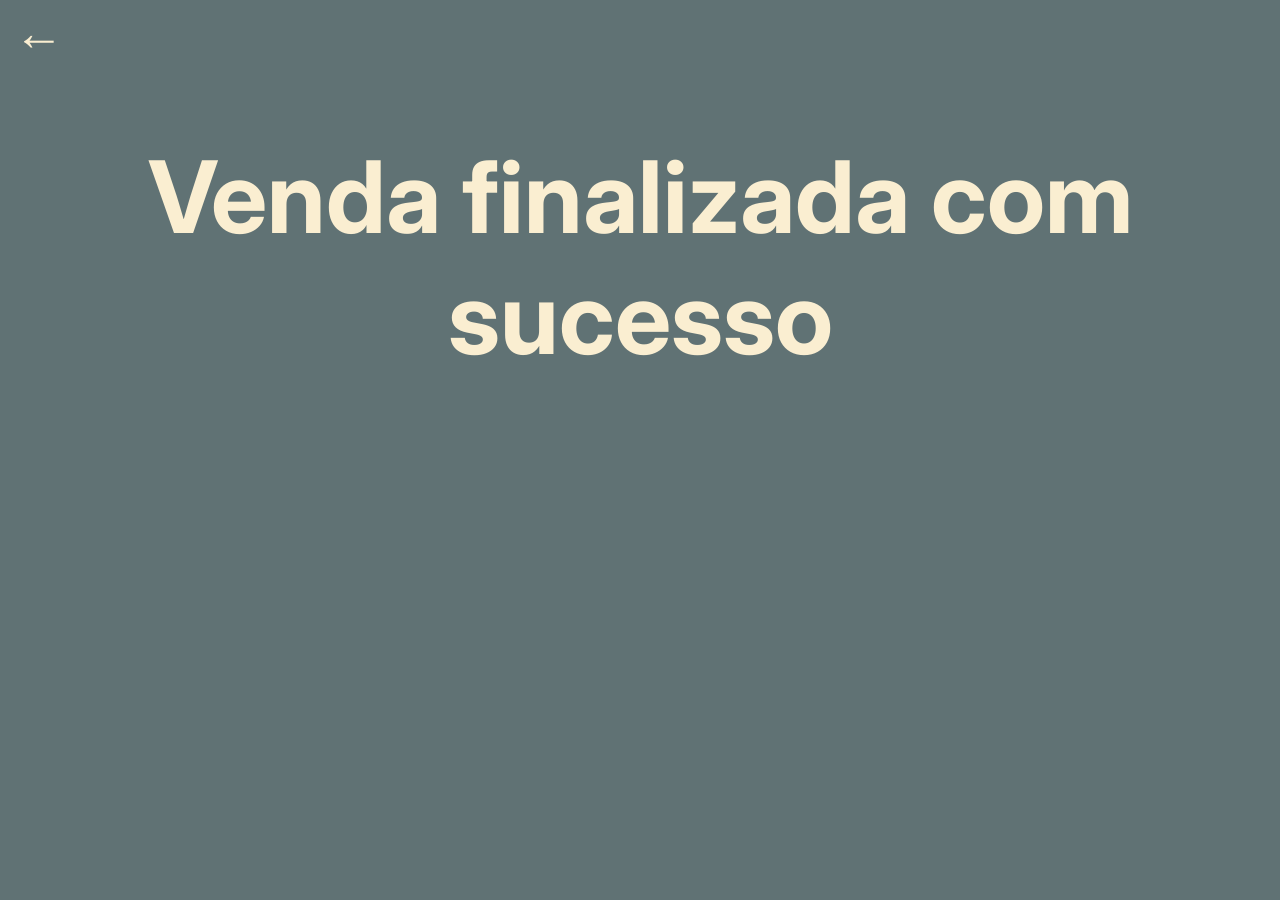
<file: api/vendafinalizada.html>
<!DOCTYPE html>
<html lang="pt-BR">
<head>
  <meta charset="UTF-8" />
  <meta name="viewport" content="width=device-width, initial-scale=1.0" />
  <title>Cafeteria</title>
  <link rel="stylesheet" href="style5.css" />
  <link href="https://fonts.googleapis.com/css2?family=Inter&display=swap" rel="stylesheet" />
</head>
<body  >
   <div class="apohadaseta">
    <button class="back-btn" onclick="history.back()">&#8592;</button>
     </div>
    <h1>Venda finalizada 
        com sucesso</h1>
   
</body>

</html>
</file>
<file: api/style5.css>
:root {
    --spanish-white: #DED0B6;
    --castaway-lagoon: #607274;
    --bread-and-butter: #FAEED1;
    --deer-run: #B2A59B;
  }
body {
    font-family: 'Inter', sans-serif;
    background-color: var(--castaway-lagoon);
    font-size: 50px;
    color: var(--bread-and-butter); 
    text-align: center;
    
   }
.back-btn {
    font-size: 50px;
    background: none;
    color: #FAEED1;
    border: none;
    margin-right: 10px;
    border-radius: 50px;
    cursor: pointer;
  }
  .apohadaseta{
    text-align: left;
  }
</file>
